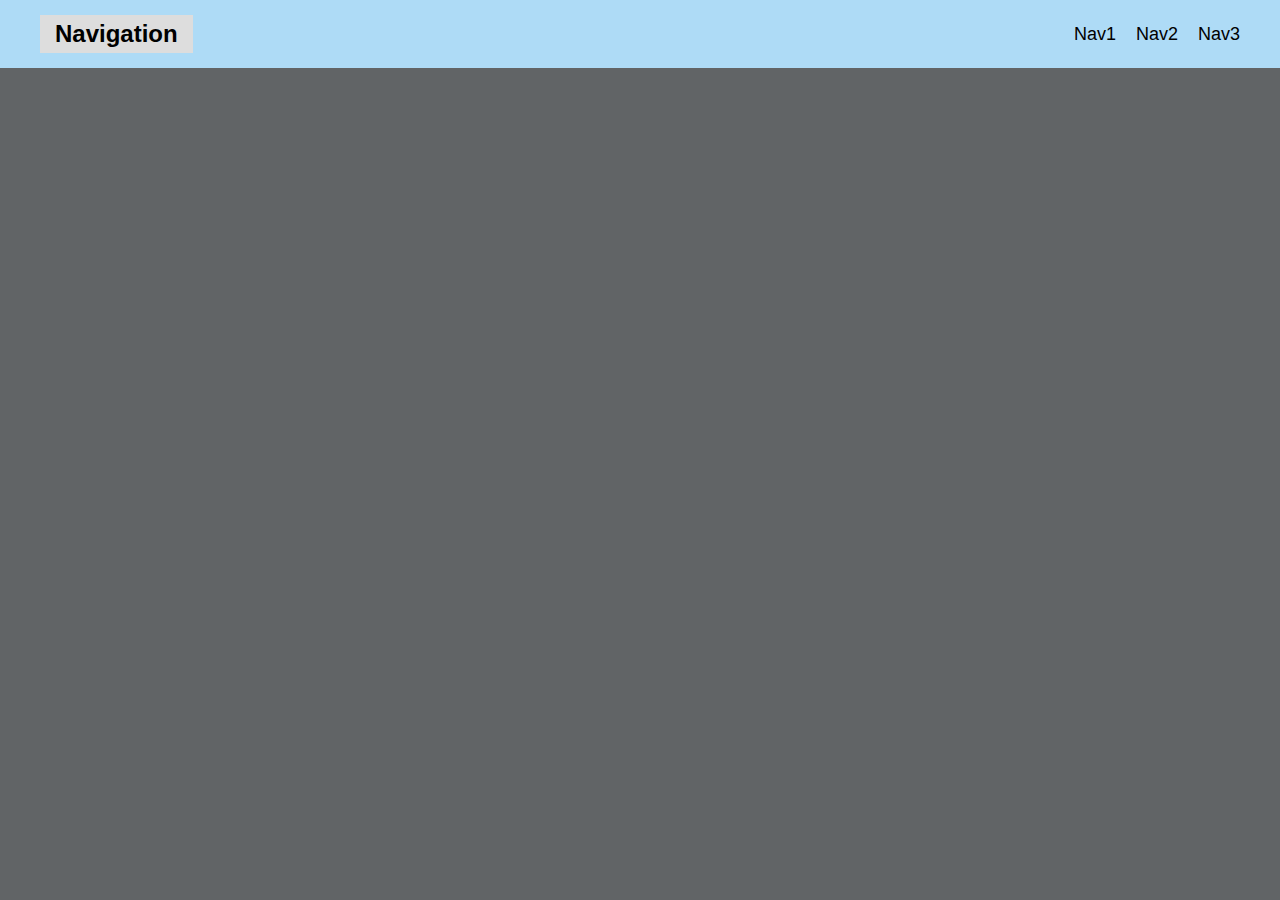
<file: index.html>
<!DOCTYPE html>
<html lang="en">
<head>
  <meta charset="UTF-8" />
  <meta name="viewport" content="width=device-width, initial-scale=1.0"/>
  <title>Navigation</title>
  <style>
    body {
      margin: 0;
      font-family: Arial, sans-serif;
      background-color: rgb(97, 100, 102);
    }

    .header {
      display: flex;
      background-color: rgb(174, 219, 246);
      padding: 15px 40px;
      align-items: center;
    }

    #nav0 {
      font-size: 24px;
      font-weight: bold;
      background-color: #ddd;
      padding: 5px 15px;
      margin-right: auto; /* pushes the rest to the right */
    }

    .header > div:not(#nav0) {
      margin-left: 20px;
      font-size: 18px;
      cursor: pointer;
      transition: color 0.3s;
    }

    .header > div:not(#nav0):hover {
      color: gold;
    }
  </style>
</head>
<body>
  <div class="header">
    <div id="nav0">Navigation</div>
    <div id="nav1">Nav1</div>
    <div id="nav2">Nav2</div>
    <div id="nav3">Nav3</div>
  </div>
</body>
</html>
</file>
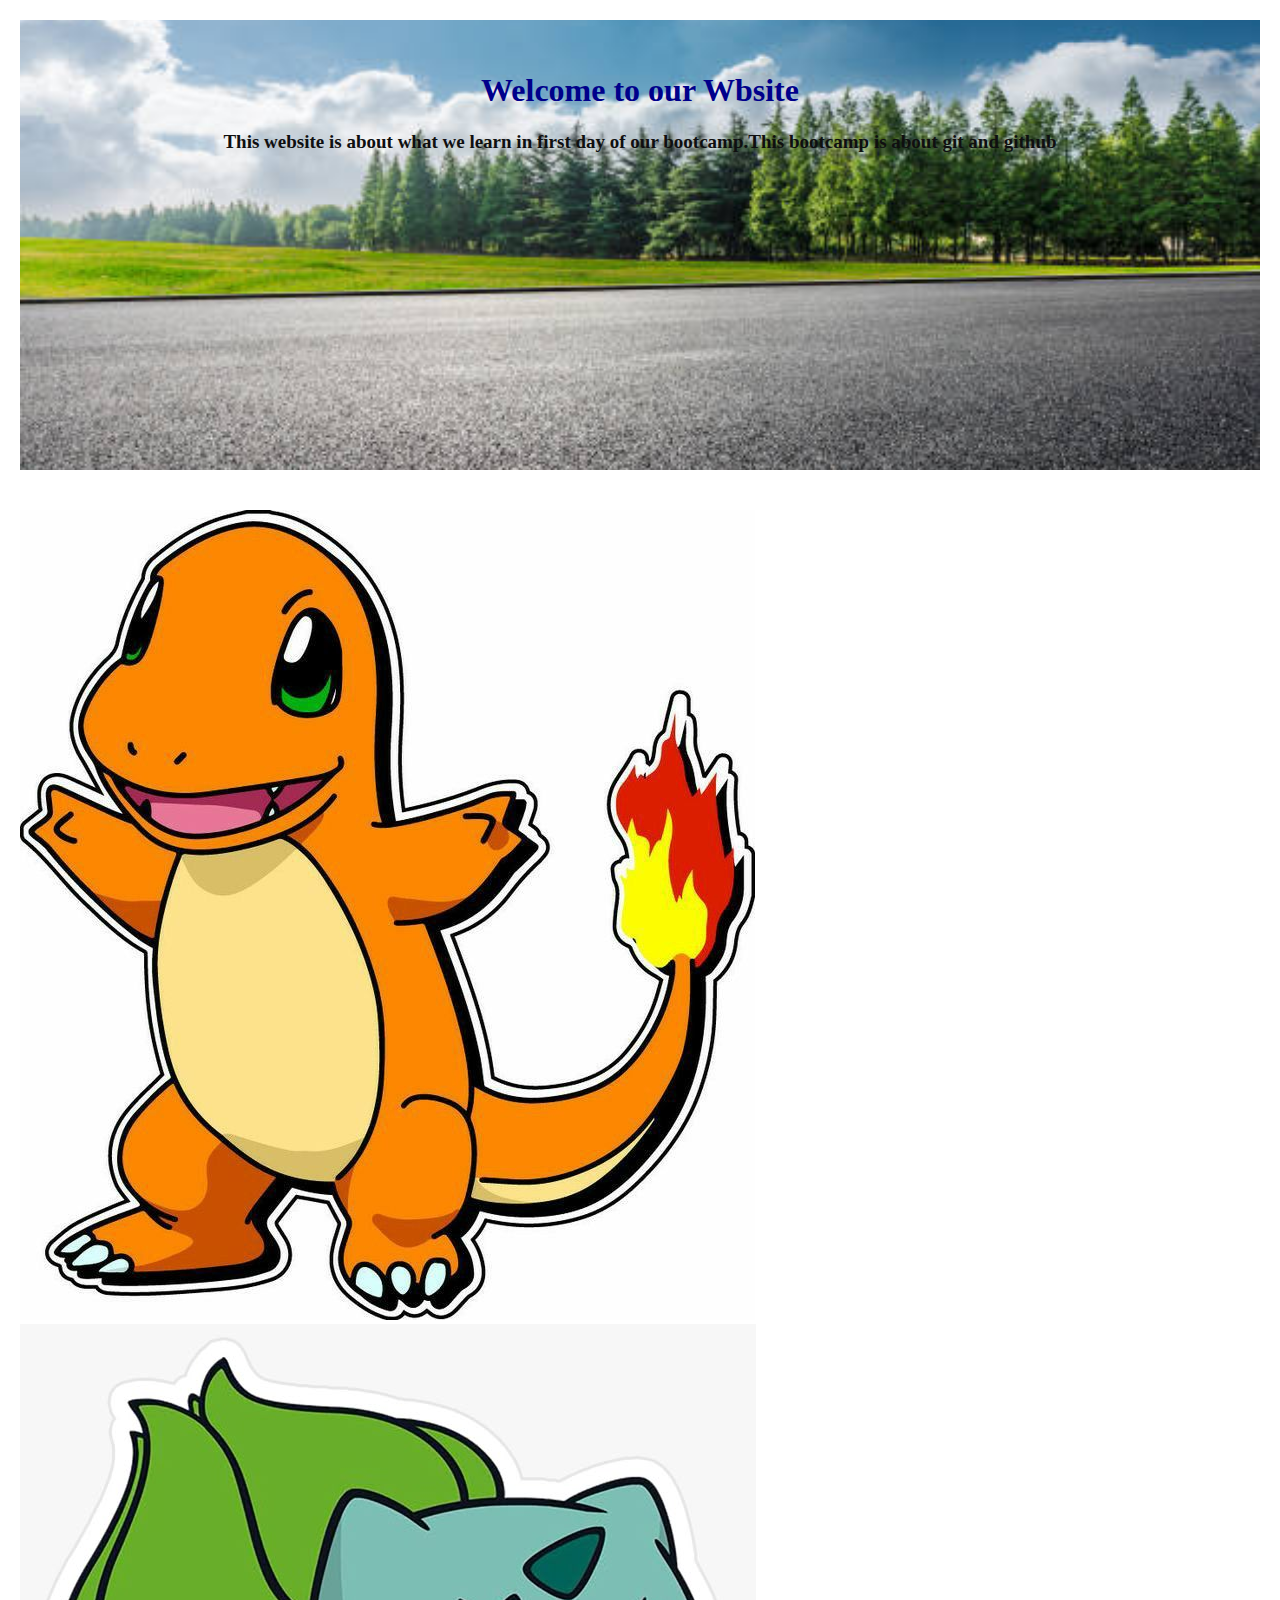
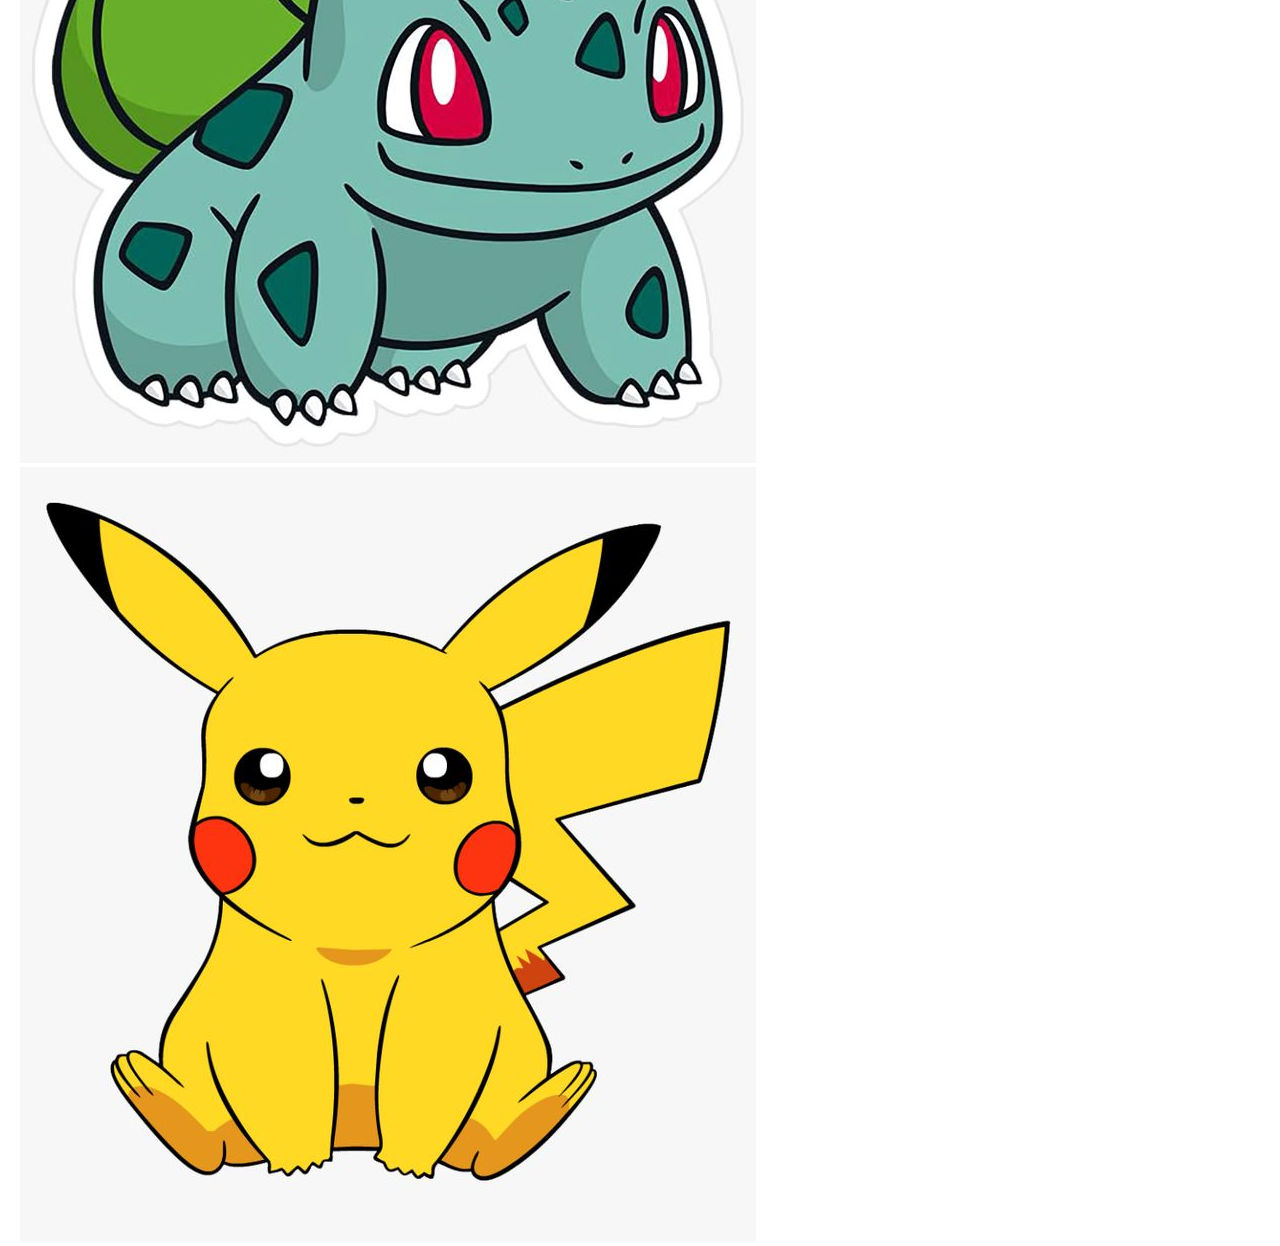
<file: body.html>
<!DOCTYPE html>
<html lang="en">
<head>
    <meta charset="UTF-8">
    <meta name="viewport" content="width=device-width, initial-scale=1.0">
    <title>Section</title>
    <link rel="stylesheet" href="style.css">
</head>
<body>
    <div class="container">
        <h1>Welcome to our Wbsite</h1>
        <p>This website is about what we learn in first day of our bootcamp.This bootcamp is about git and github</p>
    </div>
    <div class="footer">
        <img src="cute.jpg" alt="Cute Image">
        <img src="favourite.jpg" alt="Favourite Image">
        <img src="pikachu.jpg" alt="Pikachu Image">
    </div>

</body>
</html>
</file>
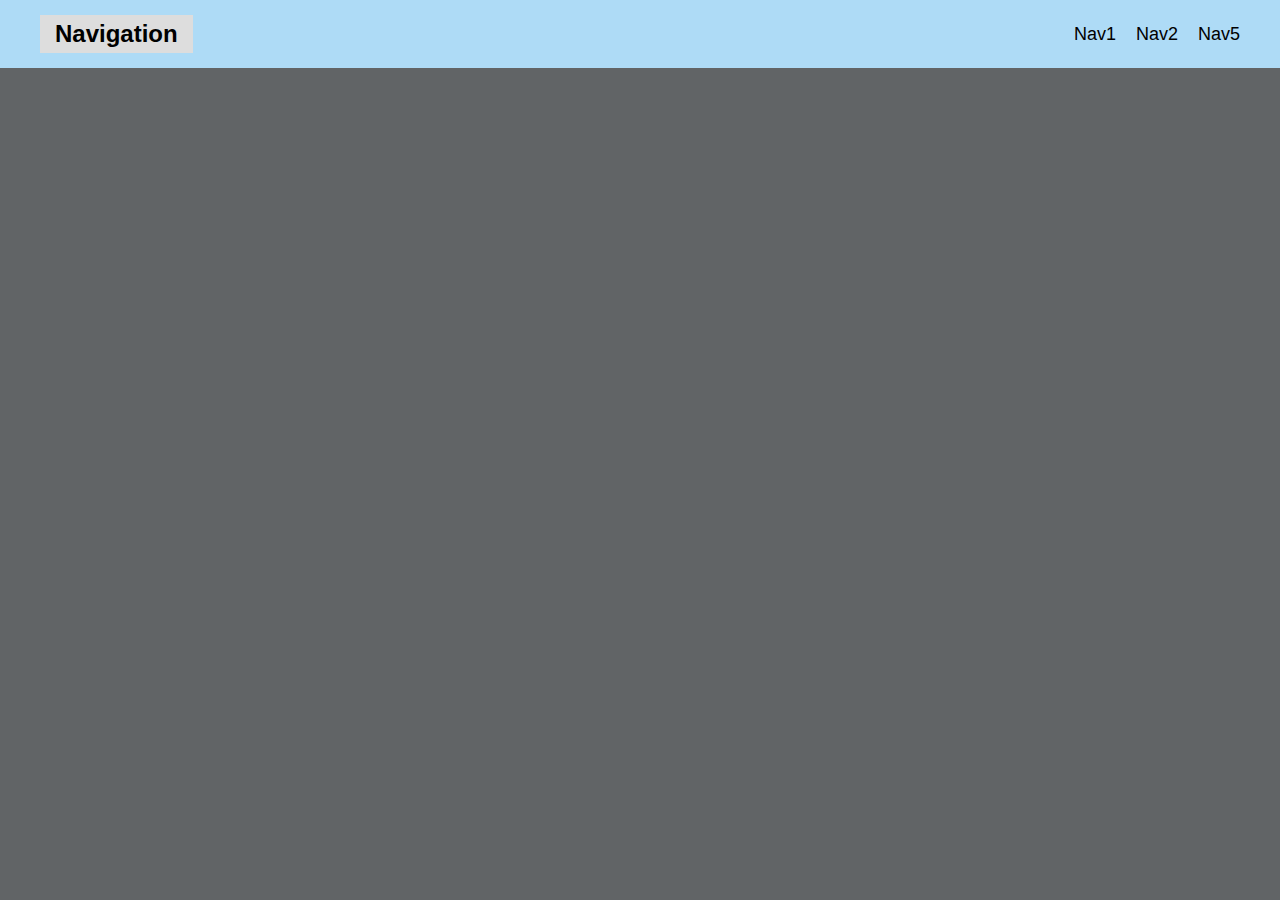
<file: header.html>
<!DOCTYPE html>
<html lang="en">
<head>
  <meta charset="UTF-8" />
  <meta name="viewport" content="width=device-width, initial-scale=1.0"/>
  <title>Navigation</title>
  <style>
    body {
      margin: 0;
      font-family: Arial, sans-serif;
      background-color: rgb(97, 100, 102);
    }

    .header {
      display: flex;
      background-color: rgb(174, 219, 246);
      padding: 15px 40px;
      align-items: center;
    }

    #nav0 {
      font-size: 24px;
      font-weight: bold;
      background-color: #ddd;
      padding: 5px 15px;
      margin-right: auto; /* pushes the rest to the right */
    }

    .header > div:not(#nav0) {
      margin-left: 20px;
      font-size: 18px;
      cursor: pointer;
      transition: color 0.3s;
    }

    .header > div:not(#nav0):hover {
      color: gold;
    }
  </style>
</head>
<body>
  <div class="header">
    <div id="nav0">Navigation</div>
    <div id="nav1">Nav1</div>
    <div id="nav2">Nav2</div>
    <div id="nav3">Nav5</div>
  </div>
</body>
</html>
</file>
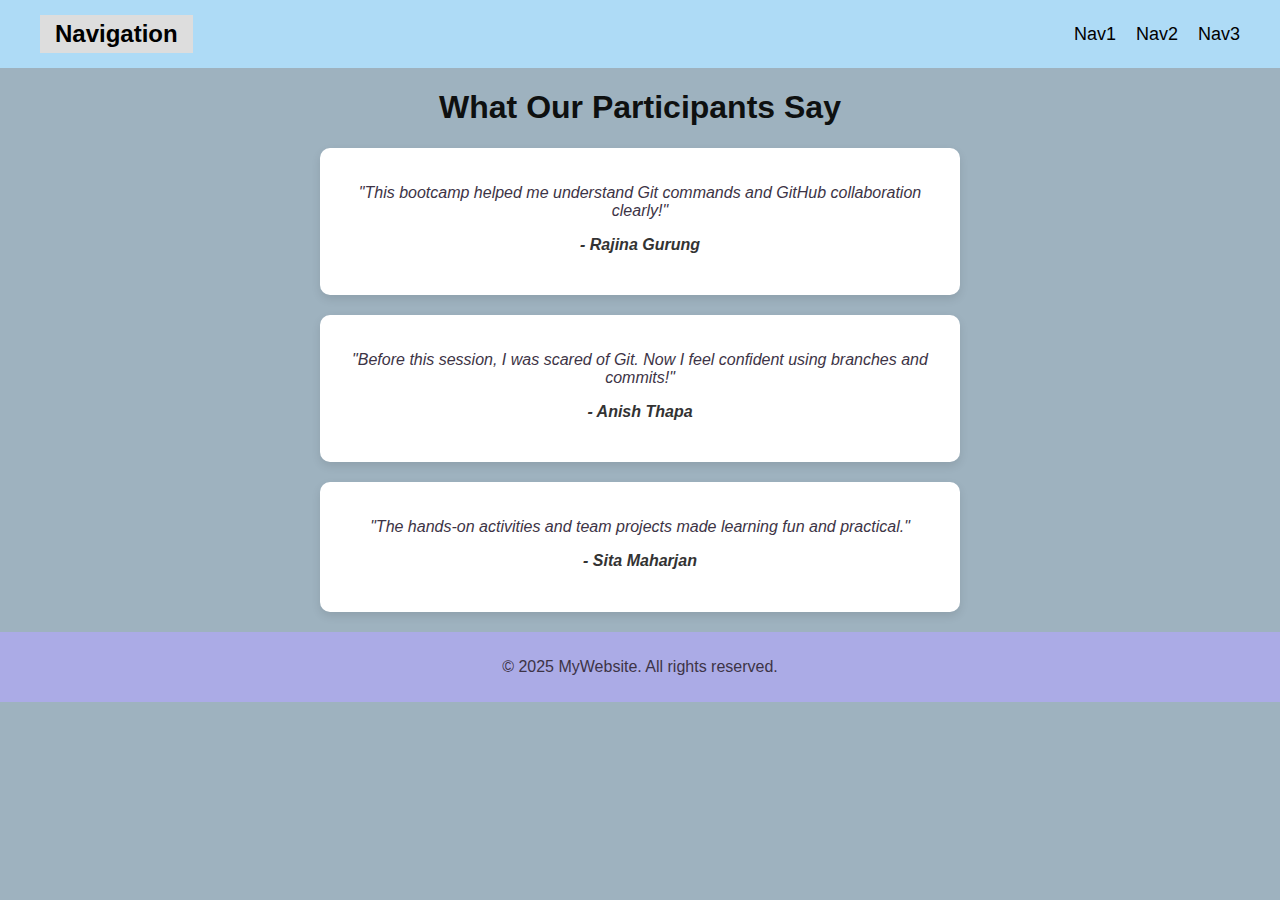
<file: testimonial.html>
<!DOCTYPE html>
<html lang="en">
  <head>
    <meta charset="UTF-8" />
    <meta name="viewport" content="width=device-width, initial-scale=1.0" />
    <title>Testimonail</title>
    <style>
h1{
    text-align: center;
    color: rgb(14, 16, 16);
}
p{
  text-align: center;
  color:rgb(61, 52, 70)
}
 body {
      margin: 0;
      font-family: Arial, sans-serif;
      background-color: rgb(158, 178, 191);
    }

    .header {
      display: flex;
      align-items: center;
      justify-content: space-between;
      background-color: rgb(174, 219, 246);
      padding: 15px 40px;
    }

    .logo {
      font-size: 24px;
      font-weight: bold;
      background-color: #ddd;
      padding: 5px 15px;
    }

    nav ul {
      list-style: none;
      display: flex;
      margin: 0;
      padding: 0;
    }

    nav ul li {
      margin-left: 20px;
    }

    nav ul li a {
      text-decoration: none;
      font-size: 18px;
      color: black;
      transition: color 0.3s;
    }

    nav ul li a:hover {
      color: gold;
    }

    @media (max-width: 600px) {
      .header {
        flex-direction: column;
        align-items: flex-start;
      }

      nav ul {
        flex-direction: column;
        width: 100%;
      }

      nav ul li {
        margin: 10px 0;
      }
    }
    .testimonial-box {
  background-color: #ffffff;
  margin: 20px auto;
  padding: 20px;
  max-width: 600px;
  border-radius: 10px;
  box-shadow: 0 4px 10px rgba(0, 0, 0, 0.1);
  font-style: italic;
  text-align: center;
}

.testimonial-box h4 {
  margin-top: 15px;
  font-weight: bold;
  color: #333;
}
.footer-content {
  background-color: rgb(171, 171, 230);
  padding:10px;
}
    </style>
  </head>
  <body>
   <header class="header">
    <div class="logo">Navigation</div>
    <nav>
      <ul>
        <li><a href="body.html">Nav1</a></li>
        <li><a href="testimonial.html">Nav2</a></li>
        <li><a href="contactForm.html">Nav3</a></li>
      </ul>
    </nav>
  </header>
   
  <main class="container">
    <h1>What Our Participants Say</h1>
    
    <div class="testimonial-box">
      <p>"This bootcamp helped me understand Git commands and GitHub collaboration clearly!"</p>
      <h4>- Rajina Gurung</h4>
    </div>

    <div class="testimonial-box">
      <p>"Before this session, I was scared of Git. Now I feel confident using branches and commits!"</p>
      <h4>- Anish Thapa</h4>
    </div>

    <div class="testimonial-box">
      <p>"The hands-on activities and team projects made learning fun and practical."</p>
      <h4>- Sita Maharjan</h4>
    </div>
  </main>
   <footer class="footer-content"> 
    <p>&copy; 2025 MyWebsite. All rights reserved.</p>
  </footer>
  </body>
</html>
</file>
<file: style.css>
*{
    margin:0;
    padding:0;
    box-sizing: border-box;
}
.container{
    background: url(Gallery/NATURE.jpg) no-repeat center center/cover;
    height:50vh;
    padding:12px;
    margin:20px;
    color: azure;
}
h1{
    text-align: center;
    color:darkblue;
    margin-bottom: 2px;
    margin-top: 20px;
    padding:20px;
}
p{
    text-align: center;
    font-size: 19px;
    font-weight: bold;
    color:rgb(15, 15, 16);
    margin-bottom: 20px;
}
.footer{
    height:100px;
    width:100px;
    padding: 20px;
}
.image{
    width: 400%;
    height: 400%;
    border-radius: 50%;
    box-shadow: 0 0 10px rgba(0,0,0,0.5);
    display:flex;
}
</file>
